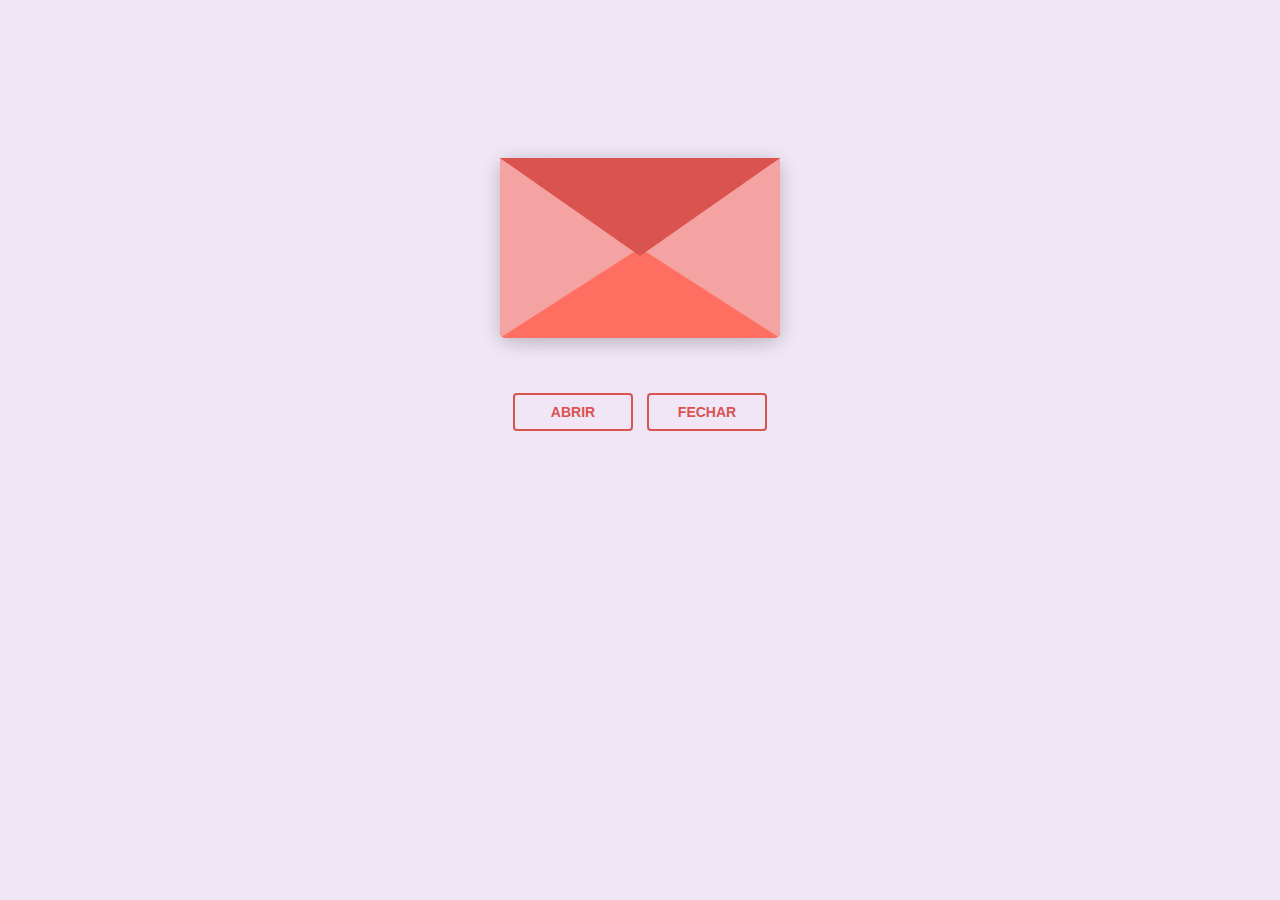
<file: index.html>
<!DOCTYPE html>
<html lang="pt-br">
  <head>
    <meta charset="UTF-8" />
    <meta name="viewport" content="width=device-width, initial-scale=1.0"/>
    <title>Para Beatriz</title>
    <link rel="preconnect" href="https://fonts.googleapis.com" />
    <link rel="preconnect" href="https://fonts.gstatic.com" crossorigin />
    <link
      href="https://fonts.googleapis.com/css2?family=Dancing+Script:wght@400..700&display=swap"
      rel="stylesheet" />
    <link rel="stylesheet" href="love letter 2.css" />
  </head>
  <body>
    <!-- tiktok meowish -->
    <div class="envlope-wrapper">
      <div id="envelope" class="close">
        <div class="front flap"></div>
        <div class="front pocket"></div>
        <div class="letter">
          <div class="words line1">De: Eduardo</div>
          <div class="words line2">Você é meu sorriso favorito,</div>
          <div class="words line3">meu pensamento constante</div>
          <div class="words line4">e minha melhor sorte.</div>
        </div>
        <div class="hearts">
          <div class="heart a1"></div>
          <div class="heart a2"></div>
          <div class="heart a3"></div>
        </div>
      </div>
    </div>
    <div class="reset">
      <button id="open">Abrir</button>
      <button id="reset">Fechar</button>
    </div>

    <script src="https://cdnjs.cloudflare.com/ajax/libs/jquery/3.5.1/jquery.min.js"></script>
    <script src="love letter 2.js"></script>
  </body>
</html>
</file>
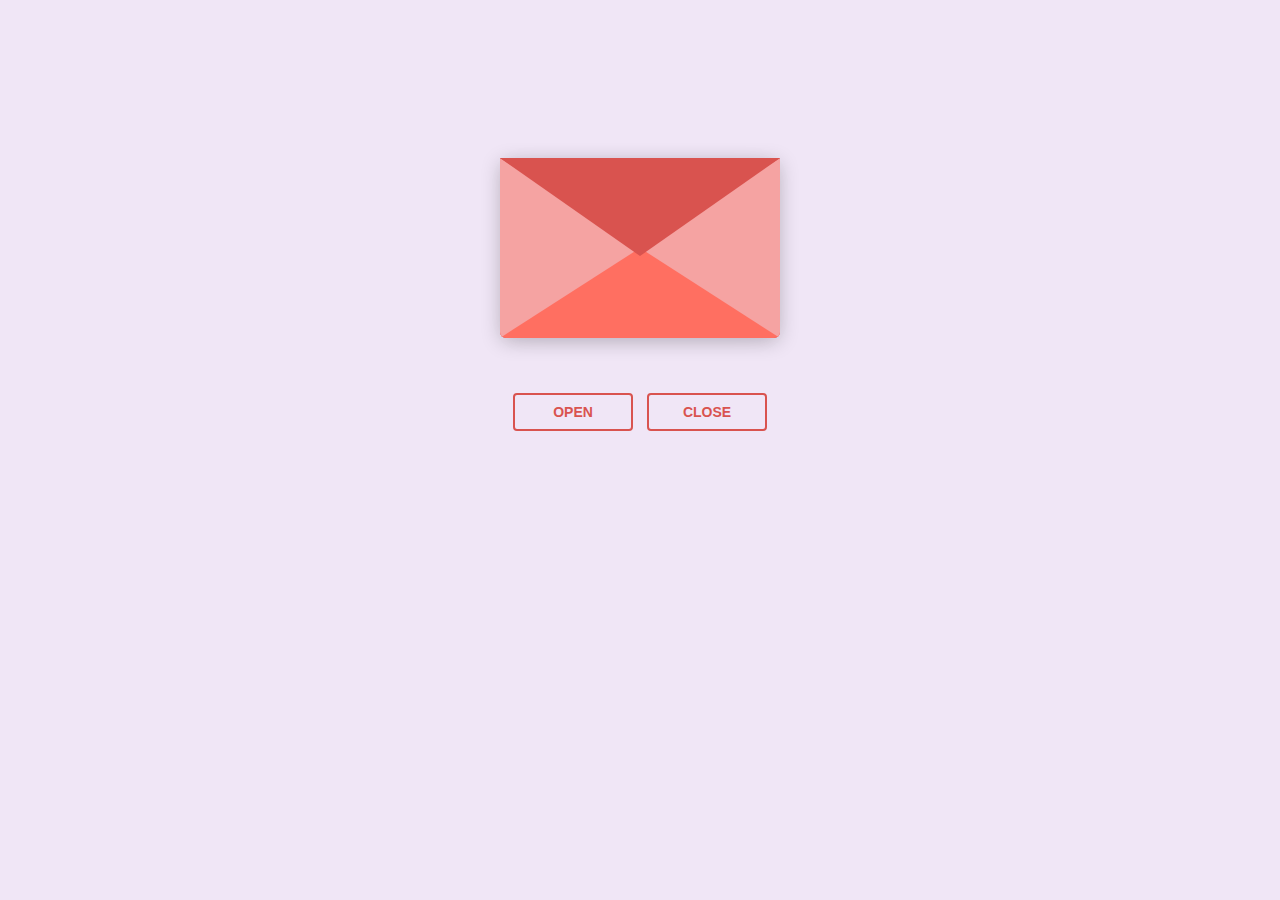
<file: love letter 2.html>
<!DOCTYPE html>
<html lang="en">
  <head>
    <meta charset="UTF-8" />
    <title>Love letter for crush</title>
    <link rel="preconnect" href="https://fonts.googleapis.com" />
    <link rel="preconnect" href="https://fonts.gstatic.com" crossorigin />
    <link
      href="https://fonts.googleapis.com/css2?family=Dancing+Script:wght@400..700&display=swap"
      rel="stylesheet" />
    <link rel="stylesheet" href="love letter 2.css" />
  </head>
  <body>
    <!-- tiktok meowish -->
    <div class="envlope-wrapper">
      <div id="envelope" class="close">
        <div class="front flap"></div>
        <div class="front pocket"></div>
        <div class="letter">
          <div class="words line1">De: Eduardo</div>
          <div class="words line2">Você é meu sorriso favorito,</div>
          <div class="words line3">meu pensamento constante</div>
          <div class="words line4">e minha melhor sorte.</div>
        </div>
        <div class="hearts">
          <div class="heart a1"></div>
          <div class="heart a2"></div>
          <div class="heart a3"></div>
        </div>
      </div>
    </div>
    <div class="reset">
      <button id="open">Open</button>
      <button id="reset">Close</button>
    </div>

    <script src="https://cdnjs.cloudflare.com/ajax/libs/jquery/3.5.1/jquery.min.js"></script>
    <script src="love letter 2.js"></script>
  </body>
</html>
</file>
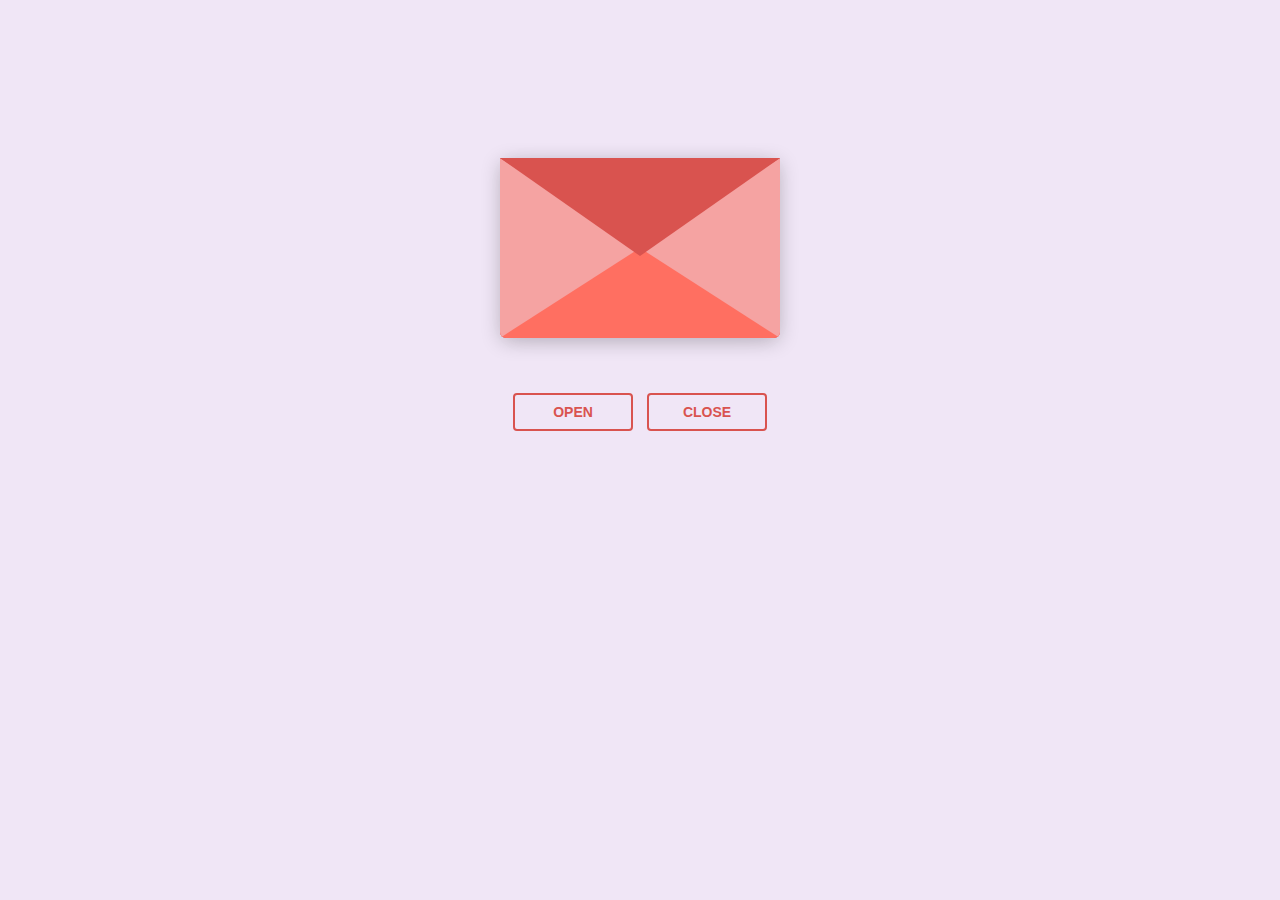
<file: love letter2 code/love letter 2.html>
<!DOCTYPE html>
<html lang="en">
  <head>
    <meta charset="UTF-8" />
    <title>Love letter for crush</title>
    <link rel="preconnect" href="https://fonts.googleapis.com" />
    <link rel="preconnect" href="https://fonts.gstatic.com" crossorigin />
    <link
      href="https://fonts.googleapis.com/css2?family=Dancing+Script:wght@400..700&display=swap"
      rel="stylesheet" />
    <link rel="stylesheet" href="love letter 2.css" />
  </head>
  <body>
    <!-- tiktok meowish -->
    <div class="envlope-wrapper">
      <div id="envelope" class="close">
        <div class="front flap"></div>
        <div class="front pocket"></div>
        <div class="letter">
          <div class="words line1">To: Crush</div>
          <div class="words line2">Dear crush, you are so beautiful</div>
          <div class="words line3">That every time i see you</div>
          <div class="words line4">my world stops,</div>
        </div>
        <div class="hearts">
          <div class="heart a1"></div>
          <div class="heart a2"></div>
          <div class="heart a3"></div>
        </div>
      </div>
    </div>
    <div class="reset">
      <button id="open">Open</button>
      <button id="reset">Close</button>
    </div>

    <script src="https://cdnjs.cloudflare.com/ajax/libs/jquery/3.5.1/jquery.min.js"></script>
    <script src="love letter 2.js"></script>
  </body>
</html>
</file>
<file: love letter 2.css>
#envelope {
  position: relative;
  width: 280px;
  height: 180px;
  border-bottom-left-radius: 6px;
  border-bottom-right-radius: 6px;
  margin-left: auto;
  margin-right: auto;
  top: 150px;
  background-color: #d9534f; /* Warm romantic red */
  box-shadow: 0 4px 20px rgba(0, 0, 0, 0.2);
}

.front {
  position: absolute;
  width: 0;
  height: 0;
  z-index: 3;
}

.flap {
  border-left: 140px solid transparent;
  border-right: 140px solid transparent;
  border-bottom: 82px solid transparent;
  /* a little smaller */
  border-top: 98px solid #d9534f; /* Same romantic red */
  /* a little larger */
  transform-origin: top;
  pointer-events: none;
}

.pocket {
  border-left: 140px solid #f5a3a2; /* Soft pinkish red for the pocket */
  border-right: 140px solid #f5a3a2;
  border-bottom: 90px solid #ff6f61; /* Lighter romantic red */
  border-top: 90px solid transparent;
  border-bottom-left-radius: 6px;
  border-bottom-right-radius: 6px;
}

.letter {
  position: relative;
  background-color: #fff;
  width: 90%;
  margin-left: auto;
  margin-right: auto;
  height: 90%;
  top: 5%;
  border-radius: 6px;
  box-shadow: 0 2px 26px rgba(0, 0, 0, 0.12);
  font-family: "Dancing Script", cursive;
}

.letter:after {
  content: "";
  position: absolute;
  top: 0;
  bottom: 0;
  left: 0;
  right: 0;
}

.words {
  position: absolute;
  left: 10%;
  width: 80%;
  height: 14%;
  background-color: #ffe6e6; /* Light romantic tone */
}

.words.line1 {
  top: 10%;
  font-size: 0.5rem;
  width: 20%;
  height: 7%;
  font-size: 0.7rem;
}

.words.line2 {
  top: 30%;
  text-align: center;
  font-size: 1.1rem;
}

.words.line3 {
  top: 50%;
  font-size: 1.1rem;
  text-align: center;
}

.words.line4 {
  top: 70%;
  font-size: 1.1rem;
  text-align: center;
}

.open .flap {
  transform: rotateX(180deg);
  transition: transform 0.4s ease, z-index 0.6s;
  z-index: 1;
}

.close .flap {
  transform: rotateX(0deg);
  transition: transform 0.4s 0.6s ease, z-index 1s;
  z-index: 5;
}

.close .letter {
  transform: translateY(0px);
  transition: transform 0.4s ease, z-index 1s;
  z-index: 1;
}

.open .letter {
  transform: translateY(-100px);
  transition: transform 0.4s 0.6s ease, z-index 0.6s;
  z-index: 2;
}

.hearts {
  position: absolute;
  top: 90px;
  left: 0;
  right: 0;
  z-index: 2;
}

.heart {
  position: absolute;
  bottom: 0;
  right: 10%;
  pointer-events: none;
}

.heart:before,
.heart:after {
  position: absolute;
  content: "";
  left: 50px;
  top: 0;
  width: 50px;
  height: 80px;
  background: #e60073; /* Deep romantic pink */
  border-radius: 50px 50px 0 0;
  transform: rotate(-45deg);
  transform-origin: 0 100%;
  pointer-events: none;
}

.heart:after {
  left: 0;
  transform: rotate(45deg);
  transform-origin: 100% 100%;
}

.close .heart {
  opacity: 0;
  -webkit-animation: none;
  animation: none;
}

.a1 {
  left: 20%;
  transform: scale(0.6);
  opacity: 1;
  -webkit-animation: slideUp 4s linear 1, sideSway 2s ease-in-out 4 alternate;
  -moz-animation: slideUp 4s linear 1, sideSway 2s ease-in-out 4 alternate;
  -webkit-animation-fill-mode: forwards;
  animation-fill-mode: forwards;
  -webkit-animation-delay: 0.7s;
  animation-delay: 0.7s;
}

.a2 {
  left: 55%;
  transform: scale(1);
  opacity: 1;
  -webkit-animation: slideUp 5s linear 1, sideSway 4s ease-in-out 2 alternate;
  -moz-animation: slideUp 5s linear 1, sideSway 4s ease-in-out 2 alternate;
  -webkit-animation-fill-mode: forwards;
  animation-fill-mode: forwards;
  -webkit-animation-delay: 0.7s;
  animation-delay: 0.7s;
}

.a3 {
  left: 10%;
  transform: scale(0.8);
  opacity: 1;
  -webkit-animation: slideUp 7s linear 1, sideSway 2s ease-in-out 6 alternate;
  -moz-animation: slideUp 7s linear 1, sideSway 2s ease-in-out 6 alternate;
  -webkit-animation-fill-mode: forwards;
  animation-fill-mode: forwards;
  -webkit-animation-delay: 0.7s;
  animation-delay: 0.7s;
}

@-webkit-keyframes slideUp {
  0% {
    top: 0;
  }
  100% {
    top: -600px;
  }
}
@keyframes slideUp {
  0% {
    top: 0;
  }
  100% {
    top: -600px;
  }
}
@-webkit-keyframes sideSway {
  0% {
    margin-left: 0px;
  }
  100% {
    margin-left: 50px;
  }
}
@keyframes sideSway {
  0% {
    margin-left: 0px;
  }
  100% {
    margin-left: 50px;
  }
}
body {
  background-color: #f0e6f6; /* Soft lavender for a romantic, dreamy feel */
}

.envlope-wrapper {
  height: 380px;
}

.reset {
  text-align: center;
}

.reset button {
  font-weight: 800;
  font-style: normal;
  transition: all 0.1s linear;
  -webkit-appearance: none;
  background-color: transparent;
  border: solid 2px #d9534f;
  border-radius: 4px;
  color: #d9534f;
  display: inline-block;
  font-size: 14px;
  text-transform: uppercase;
  margin: 5px;
  padding: 10px;
  line-height: 1em;
  text-decoration: none;
  min-width: 120px;
  cursor: pointer;
}

.reset button:hover {
  background-color: #d9534f;
  color: #fff;
}
</file>
<file: love letter2 code/love letter 2.css>
#envelope {
  position: relative;
  width: 280px;
  height: 180px;
  border-bottom-left-radius: 6px;
  border-bottom-right-radius: 6px;
  margin-left: auto;
  margin-right: auto;
  top: 150px;
  background-color: #d9534f; /* Warm romantic red */
  box-shadow: 0 4px 20px rgba(0, 0, 0, 0.2);
}

.front {
  position: absolute;
  width: 0;
  height: 0;
  z-index: 3;
}

.flap {
  border-left: 140px solid transparent;
  border-right: 140px solid transparent;
  border-bottom: 82px solid transparent;
  /* a little smaller */
  border-top: 98px solid #d9534f; /* Same romantic red */
  /* a little larger */
  transform-origin: top;
  pointer-events: none;
}

.pocket {
  border-left: 140px solid #f5a3a2; /* Soft pinkish red for the pocket */
  border-right: 140px solid #f5a3a2;
  border-bottom: 90px solid #ff6f61; /* Lighter romantic red */
  border-top: 90px solid transparent;
  border-bottom-left-radius: 6px;
  border-bottom-right-radius: 6px;
}

.letter {
  position: relative;
  background-color: #fff;
  width: 90%;
  margin-left: auto;
  margin-right: auto;
  height: 90%;
  top: 5%;
  border-radius: 6px;
  box-shadow: 0 2px 26px rgba(0, 0, 0, 0.12);
  font-family: "Dancing Script", cursive;
}

.letter:after {
  content: "";
  position: absolute;
  top: 0;
  bottom: 0;
  left: 0;
  right: 0;
}

.words {
  position: absolute;
  left: 10%;
  width: 80%;
  height: 14%;
  background-color: #ffe6e6; /* Light romantic tone */
}

.words.line1 {
  top: 10%;
  font-size: 0.5rem;
  width: 20%;
  height: 7%;
  font-size: 0.7rem;
}

.words.line2 {
  top: 30%;
  text-align: center;
  font-size: 1.1rem;
}

.words.line3 {
  top: 50%;
  font-size: 1.1rem;
  text-align: center;
}

.words.line4 {
  top: 70%;
  font-size: 1.1rem;
  text-align: center;
}

.open .flap {
  transform: rotateX(180deg);
  transition: transform 0.4s ease, z-index 0.6s;
  z-index: 1;
}

.close .flap {
  transform: rotateX(0deg);
  transition: transform 0.4s 0.6s ease, z-index 1s;
  z-index: 5;
}

.close .letter {
  transform: translateY(0px);
  transition: transform 0.4s ease, z-index 1s;
  z-index: 1;
}

.open .letter {
  transform: translateY(-100px);
  transition: transform 0.4s 0.6s ease, z-index 0.6s;
  z-index: 2;
}

.hearts {
  position: absolute;
  top: 90px;
  left: 0;
  right: 0;
  z-index: 2;
}

.heart {
  position: absolute;
  bottom: 0;
  right: 10%;
  pointer-events: none;
}

.heart:before,
.heart:after {
  position: absolute;
  content: "";
  left: 50px;
  top: 0;
  width: 50px;
  height: 80px;
  background: #e60073; /* Deep romantic pink */
  border-radius: 50px 50px 0 0;
  transform: rotate(-45deg);
  transform-origin: 0 100%;
  pointer-events: none;
}

.heart:after {
  left: 0;
  transform: rotate(45deg);
  transform-origin: 100% 100%;
}

.close .heart {
  opacity: 0;
  -webkit-animation: none;
  animation: none;
}

.a1 {
  left: 20%;
  transform: scale(0.6);
  opacity: 1;
  -webkit-animation: slideUp 4s linear 1, sideSway 2s ease-in-out 4 alternate;
  -moz-animation: slideUp 4s linear 1, sideSway 2s ease-in-out 4 alternate;
  -webkit-animation-fill-mode: forwards;
  animation-fill-mode: forwards;
  -webkit-animation-delay: 0.7s;
  animation-delay: 0.7s;
}

.a2 {
  left: 55%;
  transform: scale(1);
  opacity: 1;
  -webkit-animation: slideUp 5s linear 1, sideSway 4s ease-in-out 2 alternate;
  -moz-animation: slideUp 5s linear 1, sideSway 4s ease-in-out 2 alternate;
  -webkit-animation-fill-mode: forwards;
  animation-fill-mode: forwards;
  -webkit-animation-delay: 0.7s;
  animation-delay: 0.7s;
}

.a3 {
  left: 10%;
  transform: scale(0.8);
  opacity: 1;
  -webkit-animation: slideUp 7s linear 1, sideSway 2s ease-in-out 6 alternate;
  -moz-animation: slideUp 7s linear 1, sideSway 2s ease-in-out 6 alternate;
  -webkit-animation-fill-mode: forwards;
  animation-fill-mode: forwards;
  -webkit-animation-delay: 0.7s;
  animation-delay: 0.7s;
}

@-webkit-keyframes slideUp {
  0% {
    top: 0;
  }
  100% {
    top: -600px;
  }
}
@keyframes slideUp {
  0% {
    top: 0;
  }
  100% {
    top: -600px;
  }
}
@-webkit-keyframes sideSway {
  0% {
    margin-left: 0px;
  }
  100% {
    margin-left: 50px;
  }
}
@keyframes sideSway {
  0% {
    margin-left: 0px;
  }
  100% {
    margin-left: 50px;
  }
}
body {
  background-color: #f0e6f6; /* Soft lavender for a romantic, dreamy feel */
}

.envlope-wrapper {
  height: 380px;
}

.reset {
  text-align: center;
}

.reset button {
  font-weight: 800;
  font-style: normal;
  transition: all 0.1s linear;
  -webkit-appearance: none;
  background-color: transparent;
  border: solid 2px #d9534f;
  border-radius: 4px;
  color: #d9534f;
  display: inline-block;
  font-size: 14px;
  text-transform: uppercase;
  margin: 5px;
  padding: 10px;
  line-height: 1em;
  text-decoration: none;
  min-width: 120px;
  cursor: pointer;
}

.reset button:hover {
  background-color: #d9534f;
  color: #fff;
}
</file>
